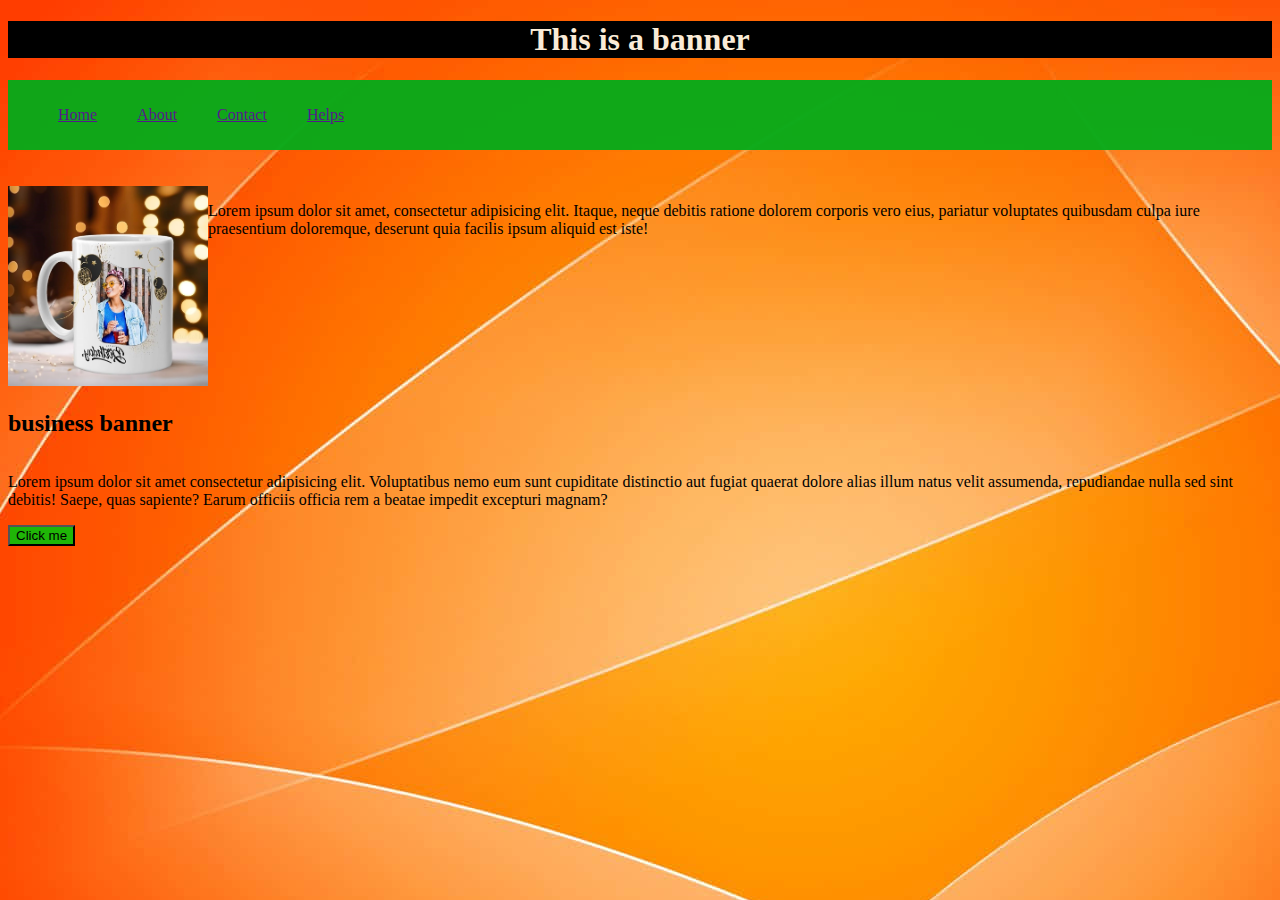
<file: index.html>
<!DOCTYPE html>
<html lang="en">
<head>
    <meta charset="UTF-8">
    <meta name="viewport" content="width=device-width, initial-scale=1.0">
    <title>Document</title>
    <link rel="stylesheet" href="./banner.css">
</head>
<body>

    <h1>This is a banner
    </h1>
    <header><div>
        <ul>
        <a href="">Home</a>
        <a href="">About</a>
        <a href="">Contact</a>
        <a href="">Helps</a>
    </ul>
        </div>
        
    </header>
    <br><br>
    <main>
            </div>
       <div> <img src="./mug image.jpg" alt="image" width="200px">
        <h2>business banner</h2></div>
        
        <p>
            Lorem ipsum dolor sit amet, consectetur adipisicing elit. Itaque, neque debitis 
             ratione dolorem corporis vero eius, pariatur voluptates quibusdam culpa iure praesentium doloremque, deserunt quia facilis ipsum aliquid est iste!
        </p>
    </div>
    </main>  
    <p id="">
Lorem ipsum dolor sit amet consectetur adipisicing elit. Voluptatibus nemo eum sunt cupiditate 
distinctio aut fugiat quaerat dolore alias illum natus velit assumenda, repudiandae nulla sed sint debitis! Saepe, quas sapiente? Earum officiis officia rem a beatae impedit excepturi magnam?
    </p>
    <button>Click me</button>
   
</body>
</html>
</file>
<file: banner.css>
body{
    background-color: rgba(0, 0, 0, 0.315);
    background: url(./bg2.jpg);
    
}
main{
    background-position:center center;
    display:flex;
}
h1{
    display: flex;
    justify-content: center;
}
img{
    height: 200px;
    width: 200px;
    transition: all 1s ease;
}
img:hover{
    border-radius: 100%;
}
header{
    background-color: rgba(0, 172, 26, 0.938);
    justify-content:space-between;
    align-items:center;
    padding: 10px; 
    display: flex;
    text-align: right;
}
header ul{
    gap: 40px;
    display: flex;
    justify-content: center;
    align-items: center;
}
a{
gap: 20px;
}
a:hover{
    color: rgb(251, 255, 0);
}
h1{
    background-color: black;
    color: antiquewhite;
}
h1:hover{
    color: rgb(24, 10, 219);
}
button{
    background-color: rgb(31, 182, 7);

}
button:hover{
    color: azure;
    border: 1px;
}
</file>
